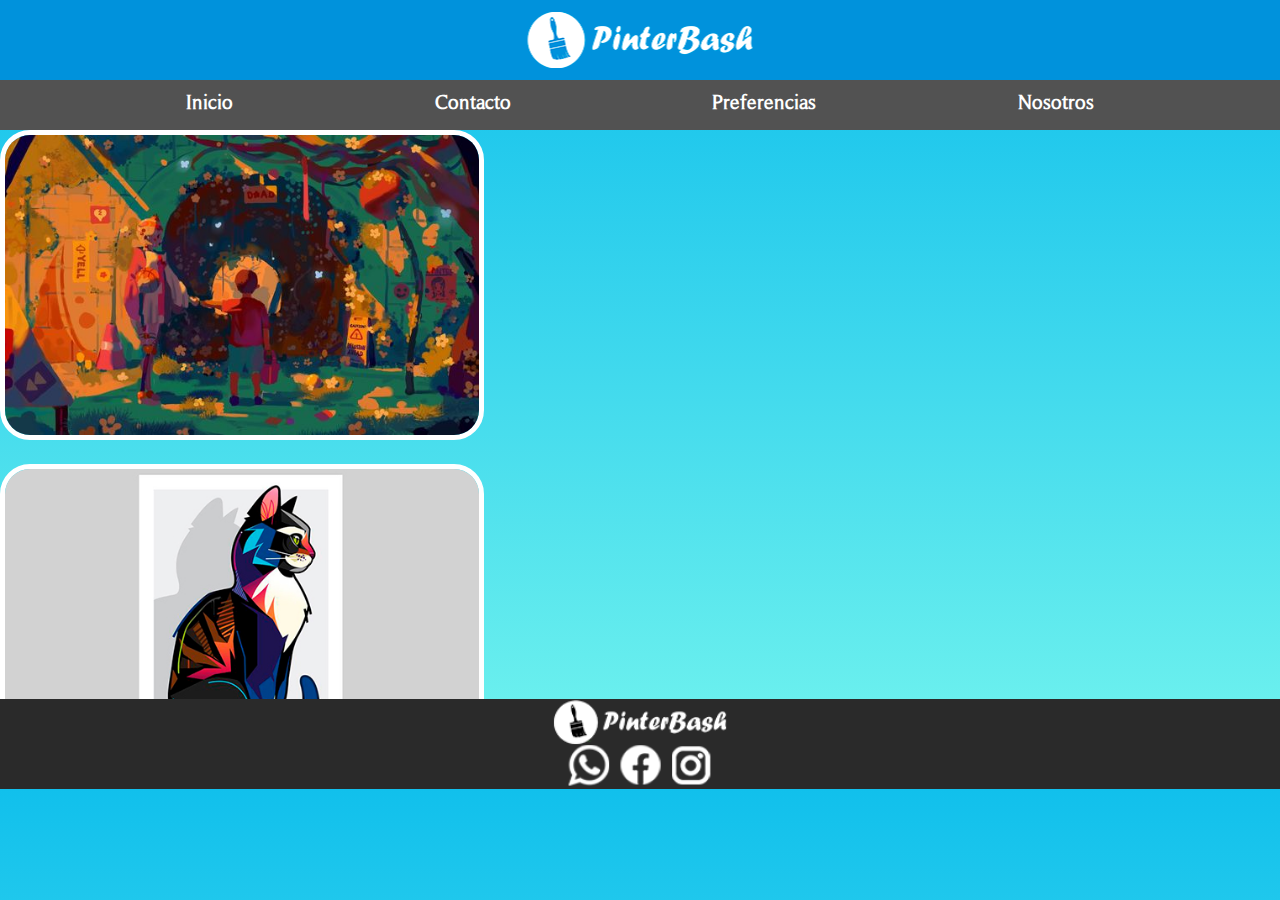
<file: index.html>
<!DOCTYPE html>
<html lang="es">
<head>
    <meta charset="UTF-8">
    <meta http-equiv="X-UA-Compatible" content="IE=edge">
    <meta name="viewport" content="width=device-width, initial-scale=1.0">
    <title>🎨 PinterBash</title>
    <link rel="stylesheet" href="style.css">
    <link href="https://cdn.jsdelivr.net/npm/bootstrap@5.1.3/dist/css/bootstrap.min.css" rel="stylesheet" integrity="sha384-1BmE4kWBq78iYhFldvKuhfTAU6auU8tT94WrHftjDbrCEXSU1oBoqyl2QvZ6jIW3" crossorigin="anonymous">
</head>
<body>

<!-- Inicio de Header -->
<div class="container-fluid">
<div class="row header"></div>
</div>
<!-- Final de Header -->

<!-- Inicio de Menú -->
<div class="container-fluid">
    <div class="row menu" style="background-color: rgb(82, 82, 82);">
    
    <nav>
        <ul class="Enlaces">
        <li class="ElementLi">
        <a class="AnclaMenu" href="Inicio.html">Inicio</a>
        </li>
        
        <li class="ElementLi">
        <a class="AnclaMenu" href="Recomendaciones.html">Contacto</a>
        </li>
        
        <li class="ElementLi">
        <a class="AnclaMenu" href="Preferencias.html">Preferencias</a>
        </li>
        
        <li class="ElementLi">
        <a class="AnclaMenu" href="Nosotros.html">Nosotros</a>
        </li>
        </ul>
    </nav>
    
    </div>
</div>
<!-- Final de Menú -->

<!--  ⭕Inicio de Main⭕  -->
<div class="container-fluid">
<div class="row main">


    <section class="container galeria">
    <div class="row">
<!-- 📌Fila de 4 cuadros📌 -->
        <div class="col-md-12 col-lg-3">
            <img src="imagen1.jpg" class="img-fluid FormatoImagen" alt="">
        </div>

        <div class="col-md-12 col-lg-3">
            <img src="imagen2.jpg" class="img-fluid FormatoImagen" alt="">
        </div>

        <div class="col-md-12 col-lg-3">
            <img src="imagen3.png" class="img-fluid FormatoImagen" alt="">
        </div>

        <div class="col-md-12 col-lg-3">
            <img src="imagen4.png" class="img-fluid FormatoImagen" alt="">
        </div>
<!-- 📌Fila de 4 cuadros📌 -->
        

<!-- 📌Fila de 2 cuadros📌 -->
        <div class="col-md-12 col-lg-7">
            <img src="imagen5.png"  class="img-fluid FormatoImagen" alt="">
        </div>

        <div class="col-md-12 col-lg-5">
            <img src="imagen6.png" class="img-fluid FormatoImagen" alt="">
        </div>
<!-- 📌Fila de 2 cuadros📌 -->


<!-- 📌Fila de 2 cuadros📌 -->
        <div class="col-md-12 col-lg-5">
            <img src="imagen8.png" class="img-fluid FormatoImagen" alt="">
        </div>

        <div class="col-md-12 col-lg-7">
            <img src="imagen7.png" class="img-fluid FormatoImagen imagen7" alt="">
        </div>
<!-- 📌Fila de 2 cuadros📌 -->


<!-- 📌Fila de 3 cuadros📌 -->
<div class="col-md-12 col-lg-5">
    <img src="imagen9.png" class="img-fluid FormatoImagen" alt="">
</div>

<div class="col-md-12 col-lg-2">
    <img src="imagen11.png" class="img-fluid FormatoImagen" alt="">
</div>

<div class="col-md-12 col-lg-5">
    <img src="imagen10.png" class="img-fluid FormatoImagen" alt="">
</div>
<!-- 📌Fila de 3 cuadros📌 -->


<!-- 📌Fila de Boton📌 -->
<div class="col-12 FormatoButtomIndex" style="background-color: rgb(68, 67, 67);">

<button class="Button">
    <div class="DivTextButton"><a href="Info.html" class="TextButton">Más info 🠆</a></div>
</button>

</div>
<!-- 📌Fila de Boton📌 -->
    </div>
    </section>


</div>
</div>
<!-- ⭕Final de Main⭕ -->


<!-- Inicio de Footer -->
<div class="container-fluid">
    <div class="row footer"></div>
</div>
<!-- Final de Footer -->
    <script src="https://cdn.jsdelivr.net/npm/@popperjs/core@2.10.2/dist/umd/popper.min.js" integrity="sha384-7+zCNj/IqJ95wo16oMtfsKbZ9ccEh31eOz1HGyDuCQ6wgnyJNSYdrPa03rtR1zdB" crossorigin="anonymous"></script>
    <script src="https://cdn.jsdelivr.net/npm/bootstrap@5.1.3/dist/js/bootstrap.min.js" integrity="sha384-QJHtvGhmr9XOIpI6YVutG+2QOK9T+ZnN4kzFN1RtK3zEFEIsxhlmWl5/YESvpZ13" crossorigin="anonymous"></script>
</body>
</html>
</file>
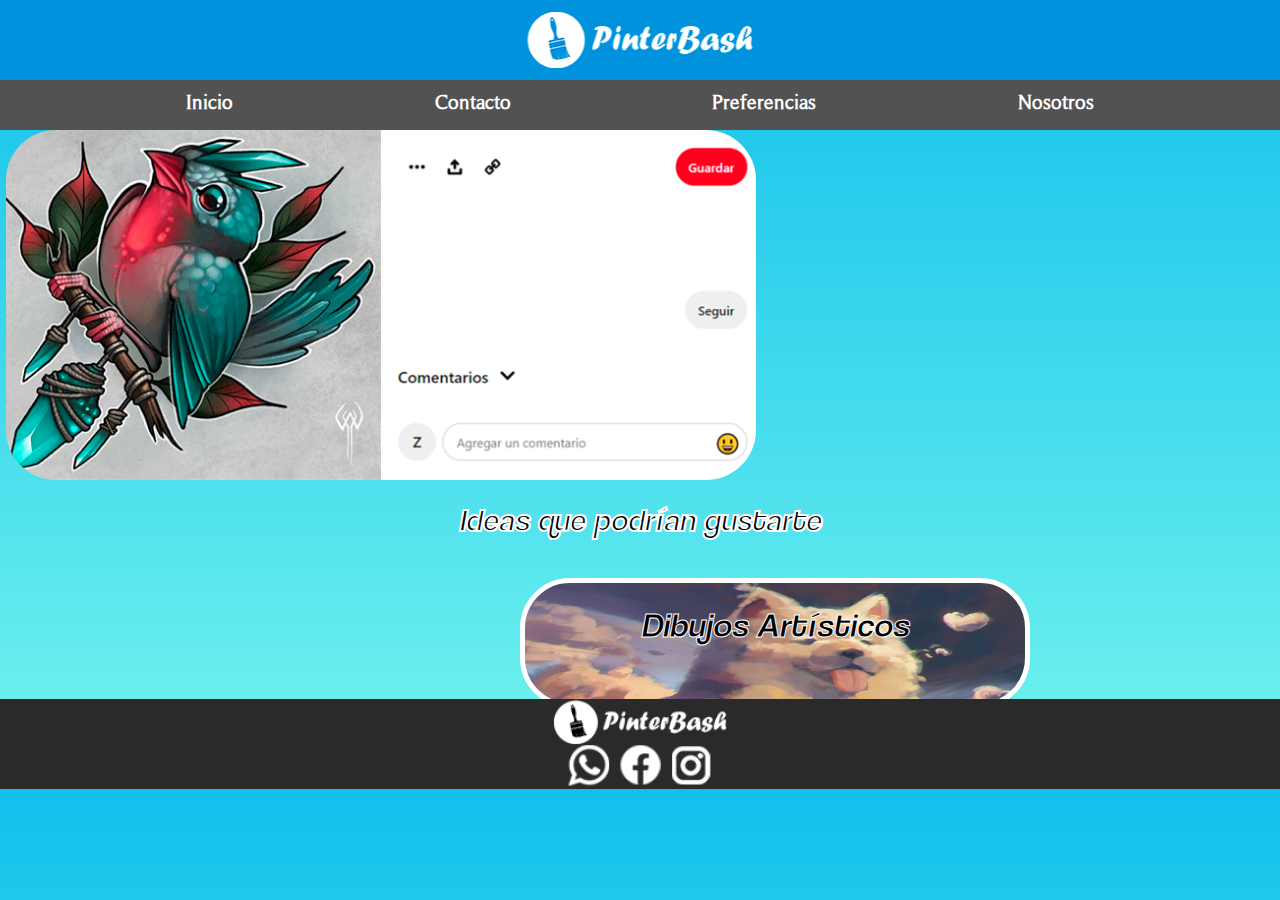
<file: Info.html>
<!DOCTYPE html>
<html lang="es">
<head>
    <meta charset="UTF-8">
    <meta http-equiv="X-UA-Compatible" content="IE=edge">
    <meta name="viewport" content="width=device-width, initial-scale=1.0">
    <title>🎨 PinterBash</title>
    <link rel="stylesheet" href="style.css">
    <link href="https://cdn.jsdelivr.net/npm/bootstrap@5.1.3/dist/css/bootstrap.min.css" rel="stylesheet" integrity="sha384-1BmE4kWBq78iYhFldvKuhfTAU6auU8tT94WrHftjDbrCEXSU1oBoqyl2QvZ6jIW3" crossorigin="anonymous">
</head>
<body>

<!-- Inicio de Header -->
  <div class="container-fluid">
  <div class="row header" style="background-color: red;"></div>
  </div>
<!-- Inicio de Header -->


<!-- Inicio de Menú -->
<div class="container-fluid">
  <div class="row menu" style="background-color: rgb(82, 82, 82);">
  
    <nav>
      <ul class="Enlaces">
      <li class="ElementLi">
      <a class="AnclaMenu" href="Inicio.html">Inicio</a>
      </li>
      
      <li class="ElementLi">
      <a class="AnclaMenu" href="Recomendaciones.html">Contacto</a>
      </li>
      
      <li class="ElementLi">
      <a class="AnclaMenu" href="Preferencias.html">Preferencias</a>
      </li>
      
      <li class="ElementLi">
      <a class="AnclaMenu" href="Nosotros.html">Nosotros</a>
      </li>
      </ul>
  </nav>
  
  </div>
</div>
<!-- Final de Menú -->


  <!-- ⭕Inicio de Main⭕ -->
<div class="container-fluid">
  <div class="row main">

<section class="container-fluid">

<!-- 📌Fila MasInfo📌 -->
    <div class="row MasInfo">
      <div class="col-md-2 col-lg-3 ColumnI1"></div>
      <div class="col-md-2 col-lg-6 ColumnI2">
      
      <div class="CuadroInfo">
      </div>

      </div>
      <div class="col-md-2 col-lg-3 ColumnI3"></div>
    </div>
<!-- 📌Fila MasInfo📌 -->
    

<!-- 📌Fila TexIdeas📌 -->
    <div class="row TextIdeas">
      <h1 class="TextoIdea PrimerTitulo">Ideas que podrían gustarte</h1>
    </div>
<!-- 📌Fila TexIdeas📌 -->


<!-- 📌Fila FilaIdeas📌 -->
<div class="row FilaIdeas">

      <div class="col-12">
      <div class="CuadroIdea">
        <p class="IdeaTitulo">Dibujos Artísticos</p>
      </div> 
      <div class="EspcIdea"></div>
      <div class="CuadroIdea2">
        <p class="IdeaTitulo">Paisajes</p>
      </div> 
</div>
<!-- 📌Fila FilaIdeas📌 -->
<div class="col-12 FormatoButtom" style="background-color: rgb(68, 67, 67);">

<button class="Button">
    <div class="DivTextButton"><a href="index.html" class="TextButton">🠄 Inicio</a></div>
</button>
</div>

</section>

  </div>
</div>
<!-- ⭕Final de Main⭕ -->


<!-- Inicio de Footer -->
<div class="container-fluid">
  <div class="row footer"></div>
</div>
<!-- Final de Footer -->
    <script src="https://cdn.jsdelivr.net/npm/@popperjs/core@2.10.2/dist/umd/popper.min.js" integrity="sha384-7+zCNj/IqJ95wo16oMtfsKbZ9ccEh31eOz1HGyDuCQ6wgnyJNSYdrPa03rtR1zdB" crossorigin="anonymous"></script>
    <script src="https://cdn.jsdelivr.net/npm/bootstrap@5.1.3/dist/js/bootstrap.min.js" integrity="sha384-QJHtvGhmr9XOIpI6YVutG+2QOK9T+ZnN4kzFN1RtK3zEFEIsxhlmWl5/YESvpZ13" crossorigin="anonymous"></script>
</body>
</html>
</file>
<file: style.css>
/* Inicio de font-face */
@font-face {
	font-family: "FuentePrincipal";
	src: url("coolvetica.otf");
}

@font-face {
	font-family: "FuenteSecundaria";
	src: url("RomanSerif.ttf");
}

.PrimerTitulo {
	font-family: "FuentePrincipal";
	color: rgb(0, 0, 0);
	-webkit-text-stroke: 1px rgb(255, 255, 255);
}

.IdeaTitulo {
	font-family: "FuentePrincipal";
	color: rgb(0, 0, 0);
	text-align: center;
	font-size: 35px;
	-webkit-text-stroke: 1px rgb(255, 255, 255);
	position: relative;
	top: 20px;
}

.AnclaMenu{
	font-family: "FuenteSecundaria";
	font-weight: bold;
}
/* Final de font-face */


/* Inicio del reset */
* {
    margin: 0;
    padding: 0;
}
/* Final del reset */


/* Inicio elementos de menú */
.Enlaces {
    display: flex;
    justify-content: space-evenly;
}

.ElementLi {
    display: inline;
    padding: 15px;
}

.AnclaMenu{
	color: rgb(255, 255, 255);
	text-decoration: none;
	font-size: 20px;
	position: relative;
	bottom: 5px;
}

.AnclaMenu:hover{
	color: rgb(255, 255, 255);
	text-decoration: none;
	font-size: 20px;
	position: relative;
	bottom: 5px;
}

.AnclaMenu:after {
    content: "";
    position: absolute;
    right: 0;
    bottom: 0;
    left: 0;
    height: 2px;
    width: 100%;
    background: rgb(0, 238, 255);
    transform-origin: right;
    transform: scaleX(0);
    transition: transform 0.2s ease-in-out;
}

.AnclaMenu:hover:after {
    transform-origin: left;
    transform: scaleX(1);
} 
/* Final elementos de menú */


/* 🔶Inicio Elementos Maquetado🔶 */
body {
	margin: 0;
	padding: 0;
	display: flex;
	flex-direction: column;
	min-height: 100%;
	background-image: linear-gradient(rgb(17, 192, 236), rgb(117, 245, 238));
}

.header{
	height: 80px;
	background-image: url("HeaderPinterBash.png");
	background-repeat: no-repeat;
	background-size: cover;
	background-position: center;
} 

.main{
	height: 569px;
	margin-top: 0px;
	overflow-y: scroll;
}

.menu{
	height: 50px;
	margin-top: 0px;
}

.Button{
	width: 200px;
	height: 60px;
	border-radius: 50px;
	background-color: rgb(19, 207, 19);
	border: solid black 3px;
	margin-left: 685px;
	position: relative;
	top: 20px;
	transition: all 2s;
}

.Button:hover{
	width: 200px;
	height: 60px;
	border-radius: 50px;
	background-color: rgb(0, 190, 248);
	border: solid black 3px;
	margin-left: 685px;
	position: relative;
	top: 20px;
}

.TextButton{
	font-size: 20px;
	color: white;
	position: relative;
	top: 5px;
}

.FormatoImagen{
    max-height: 300px;
    overflow: hidden;
    margin-bottom: 20px;
	border-radius: 30px;
	border: solid white 5px;
}

.FormatoButtomIndex{
	height: 100px;
	overflow: hidden;
}


/*-----------✅Media query Mobile✅-----------*/
@media screen and (max-width: 768px) {
	.Button{
		width: 200px;
		height: 60px;
		border-radius: 50px;
		background-color: rgb(19, 207, 19);
		border: solid black 3px;
		margin-left: 100px;
	}

	.Button:hover{
		width: 200px;
		height: 60px;
		border-radius: 50px;
		background-color: rgb(0, 190, 248);
		border: solid black 3px;
		margin-left: 100px;
	}
}
/*-----------✅Media query Mobile✅-----------*/


 .TextButton{
	font-size: 20px;
	color: white;
	text-decoration: none;
	position: relative;
} 

.TextButton:hover{
	font-size: 20px;
	color: white;
	text-decoration: none;
	position: relative;
} 

.DivTextButton{
	font-size: 20px;
	text-decoration: none;
	position: relative;
	bottom: 5px;
}

.footer{
	height: 90px;
	margin-top: 0px;
	background-image: url("FooterPinterBash.png");
	background-repeat: no-repeat;
	background-size: cover;
	background-position: center;
} 
/* 🔶Inicio Elementos Maquetado🔶 */



/* 🔘Cosas de Info.html🔘 */
/*-----------✅Media query PC✅-----------*/
@media screen and (min-width: 1200px){

.MasInfo{
	height: 350px;
}
	
.CuadroInfo{
	height: 350px;
	width: 750px;
	background-image: url("MasInfoRec.png");
	background-repeat: no-repeat;
	background-size: cover;
	background-position: center;
	position: relative;
	left: 6px;
	border-radius: 50px;
}

.ImgCuadro{
	height: 300px;
	width: 300px;
	background-color: rgb(2, 2, 255);
}
	
	
.TextIdeas{
	height: 50px;
}

.TextoIdea{
	margin-top: 20px;
	text-align:center;
}
	
.FilaIdeas{
	height: 300px;
}
	
 .CuadroIdea{
	height: 120px;
	width: 500px;
	background-image: url("IdeaImg.png");
	background-repeat: no-repeat;
	background-size: cover;
	background-position: center;
	border-radius: 50px;
	margin-top: 28px;
	position: relative;
	left: 520px;
	border: solid white 5px;
}

.CuadroIdea:hover{
	height: 120px;
	width: 500px;
	background-image: url("IdeaImgSect.png");
	background-repeat: no-repeat;
	background-size: cover;
	background-position: center;
	border-radius: 50px;
	margin-top: 28px;
	position: relative;
	left: 520px;
	border: solid rgb(102, 163, 255) 5px;
}

.EspcIdea{
	height: 10px;
	width: 500px;
	border-radius: 50px;
	position: relative;
	left: 90px;
}

.CuadroIdea2{
	height: 120px;
	width: 500px;
	background-image: url("IdeaImg2.png");
	background-repeat: no-repeat;
	background-size: cover;
	background-position: center;
	border-radius: 50px;
	position: relative;
	left: 520px;
	border: solid white 5px;
} 

.CuadroIdea2:hover{
	height: 120px;
	width: 500px;
	background-image: url("IdeaImg2Sect.png");
	background-repeat: no-repeat;
	background-size: cover;
	background-position: center;
	border-radius: 50px;
	position: relative;
	left: 520px;
	border: solid rgb(102, 163, 255) 5px;
} 

.FormatoButtom{
	height: 100px;
	overflow: hidden;
	margin-bottom: 20px;
}
	
}
/*-----------✅Media query PC✅-----------*/



/*-----------✅Media query Mobile✅-----------*/
@media screen and (max-width: 768px) {
	
.ColumnI1{
	height: 40px;
}
	
.ColumnI2{
	height: 310px;
}
	
.ColumnI3{
	height: 40px;
}
	
.CuadroInfo{
	height: 300px;
	width: 410px;
	background-image: url("MasInfoRecMov.png");
	background-repeat: no-repeat;
	background-size: cover;
	background-position: center;
	position: relative;
	left: 20px;
	border-radius: 50px;
}

.TextIdeas{
	height: 40px;
}

.TextoIdea{
	text-align:center;
}

.MasInfo{
	height: 350px;
}
	
.FilaIdeas{
	height: 300px;
}

.CuadroIdea{
	height: 120px;
	width: 350px;
	background-image: url("IdeaImg.png");
	background-repeat: no-repeat;
	background-size: cover;
	background-position: center;
	border-radius: 50px;
	margin-top: 28px;
	position: relative;
	left: 35px;
	border: solid white 5px;
}

.CuadroIdea:hover{
	height: 120px;
	width: 350px;
	background-image: url("IdeaImgSect.png");
	background-repeat: no-repeat;
	background-size: cover;
	background-position: center;
	border-radius: 50px;
	margin-top: 28px;
	position: relative;
	left: 35px;
	border: solid rgb(102, 163, 255) 5px;
}
		
.EspcIdea{
	height: 10px;
	width: 300px;
	border-radius: 50px;
}
		
.CuadroIdea2{
	height: 120px;
	width: 350px;
	background-image: url("IdeaImg2.png");
	background-repeat: no-repeat;
	background-size: cover;
	background-position: center;
	border-radius: 50px;
	position: relative;
	left: 35px;
	border: solid white 5px;
} 

.CuadroIdea2:hover{
	height: 120px;
	width: 350px;
	background-image: url("IdeaImg2Sect.png");
	background-repeat: no-repeat;
	background-size: cover;
	background-position: center;
	border-radius: 50px;
	position: relative;
	left: 35px;
	border: solid rgb(102, 163, 255) 5px;
} 

.FormatoButtom{
	height: 150px;
	overflow: hidden;
}

.FormatoButtomIndex{
	height: 150px;
	overflow: hidden;
}

.Button{
	width: 200px;
	height: 60px;
	border-radius: 50px;
	background-color: rgb(19, 207, 19);
	border: solid black 3px;
	position: relative;
	top: 50px;
	left: 20px;
	transition: all 2s;
}

.Button:hover{
	width: 200px;
	height: 60px;
	border-radius: 50px;
	background-color: rgb(0, 190, 248);
	border: solid black 3px;
	position: relative;
	top: 50px;
	left: 20px;
}

.TextButton{
	font-size: 20px;
	color: white;
	position: relative;
	top: 5px;
}

.TextButton:hover{
	font-size: 20px;
	color: white;
	position: relative;
	top: 5px;
}

}
/*-----------✅Media query Mobile✅-----------*/
/* 🔘Cosas de Info.html🔘 */
</file>
